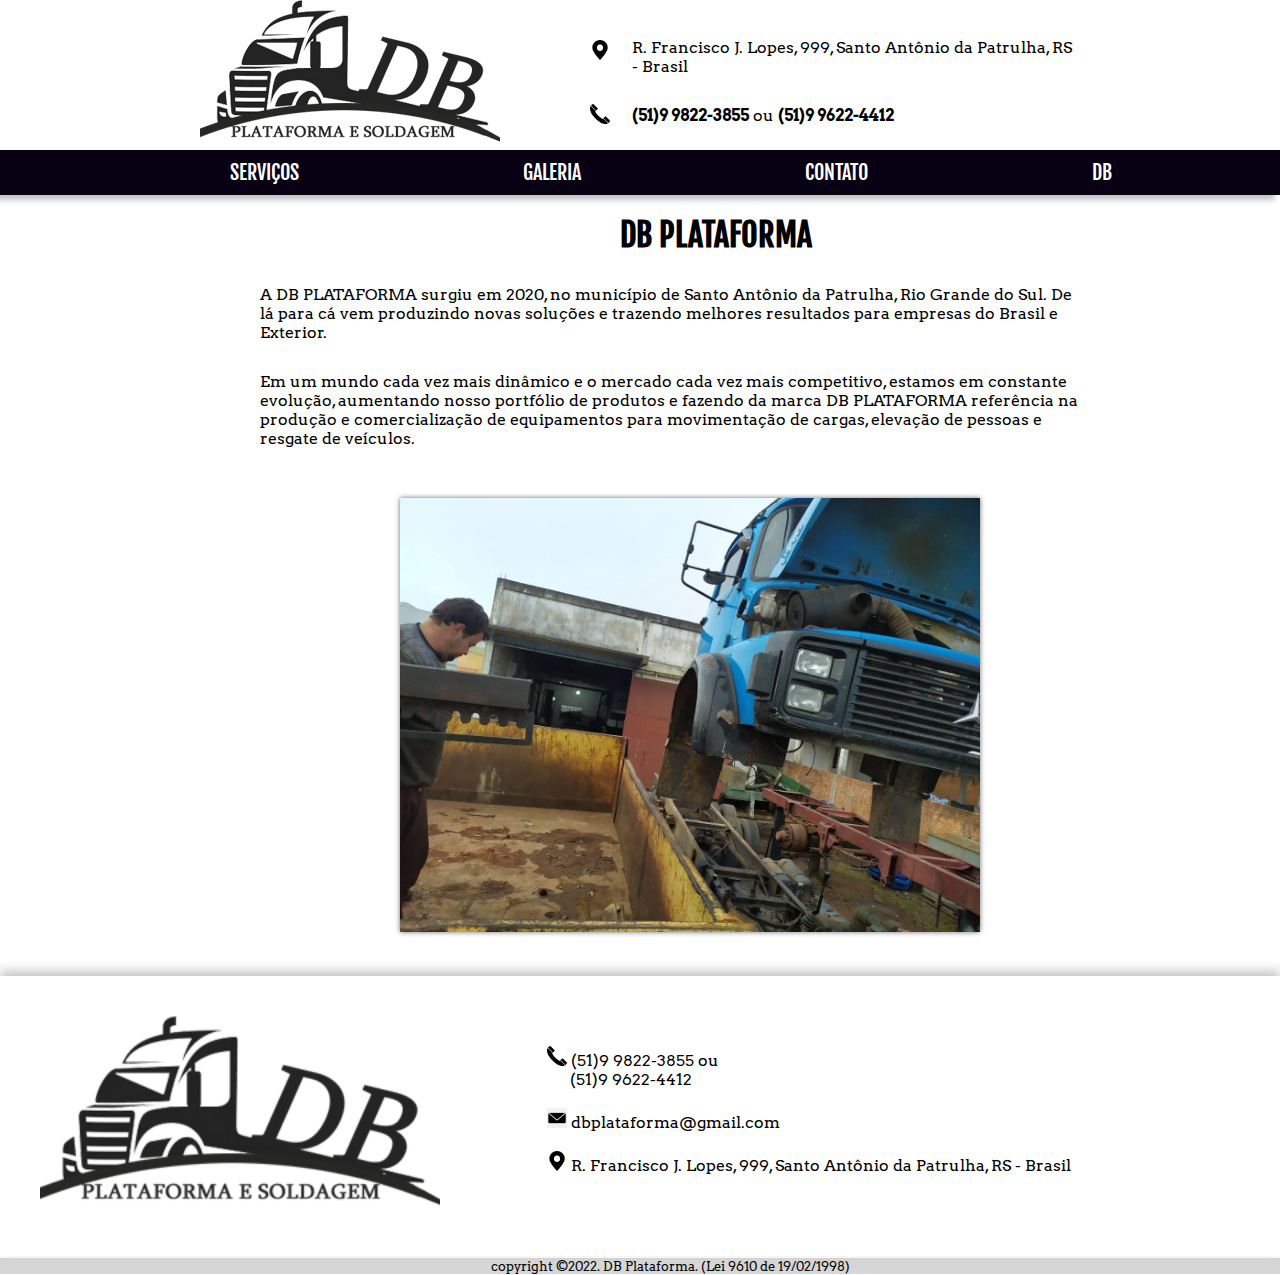
<file: index.html>
<!DOCTYPE html>
<html lang="pt-br">
<head>
    <meta charset="UTF-8">
    <meta http-equiv="X-UA-Compatible" content="IE=edge">
    <meta name="viewport" content="width=device-width, initial-scale=1.0">
    <link rel="stylesheet" href="css.css">
    <link rel="stylesheet" href="media/mediacss.css">
    <title>DB Plataforma</title>
    <style>
        @import url('https://fonts.googleapis.com/css2?family=Arvo:ital,wght@1,400;1,700&family=Fjalla+One&display=swap');
        </style>
    
  </head>
<body>
    
    <nav class="teste1">
        <ul>
            <li class="teste2"><img src="img/imglogo.png" height="150", width="300"></li>
            <li class="teste"><img src="img/imglogo.png" height="150", width="300"></li>
            </ul>
     
            <div class="icontopo"><img src="icone/icone3.png" alt="" style="width: 20px;">
                                  <img src="icone/icone1.png" alt=""style="width: 20px;">
            </div>

            <div class="local">
                <p> R. Francisco J. Lopes, 999, Santo Antônio da Patrulha, RS - Brasil</p>
                <p><strong>(51)9 9822-3855</strong> ou <strong>(51)9 9622-4412</strong></p>
            </div>

    </nav>
    <nav class="dp-menu">
        <ul class="trans">
           <li><a href="#">SERVIÇOS</a>
               <ul>
                   <li><a href="plataforma/plataforma.html">PLATAFORMA</a></li>
                   <li><a href="munck/munck.html">MUNCK</a></li>
                   <li><a href="agricola1/agricola.html">AGRÍCOLAS</a></li>
                   <li><a href="implemento/implemento.html">ELEVADOR</a></li>
               </ul>
        </li>
           <li><a href="galeria/galeria.html">GALERIA</a></li>
           <li><a href="contato/contato.html">CONTATO</a></li>
           <li><a href="index.html">DB</a></li>
        </ul>
        <div>
            <h1>
                DB PLATAFORMA
            </h1>
            
            <P>A DB PLATAFORMA surgiu em 2020, no município de Santo Antônio da Patrulha, Rio Grande do Sul. De lá para cá vem produzindo novas soluções e
                 trazendo melhores resultados para empresas do Brasil e Exterior.</P>
            <p>Em um mundo cada vez mais dinâmico e o mercado cada vez mais competitivo, estamos em constante evolução, aumentando nosso 
                portfólio de produtos e fazendo da marca DB PLATAFORMA referência na produção e comercialização de equipamentos para movimentação de cargas, 
                elevação de pessoas e resgate de veículos.</p>
                <P></P>

        </div>
        <div><img src="img/imgsobre.jpg" alt="" class="imginicio"></div>
        <div class="logobaixo">
            <ul>
              <img src="img/imglogo.png" alt="" class="baixo">
              <p>
                <img class="icon" src="icone/icone1.png" alt="">   
                (51)9 9822-3855 ou <br>
                (51)9 9622-4412
                <br>
                <br>
                <img class="icon" src="icone/icone2.png" alt="">  
                dbplataforma@gmail.com
                <br>
                <br>
                <img class="icon"src="icone/icone3.png" alt="">  
                R. Francisco J. Lopes, 999, Santo Antônio da Patrulha, RS - Brasil
              </p>
             
        </ul>
        
           </div>  
           <div class="copy">
        <li>
            <p class="copyp">copyright &copy;2022. DB Plataforma. (Lei 9610 de 19/02/1998)</p>
        </li>
        </div>
           
    </nav>
    
</body>
</html>
</file>
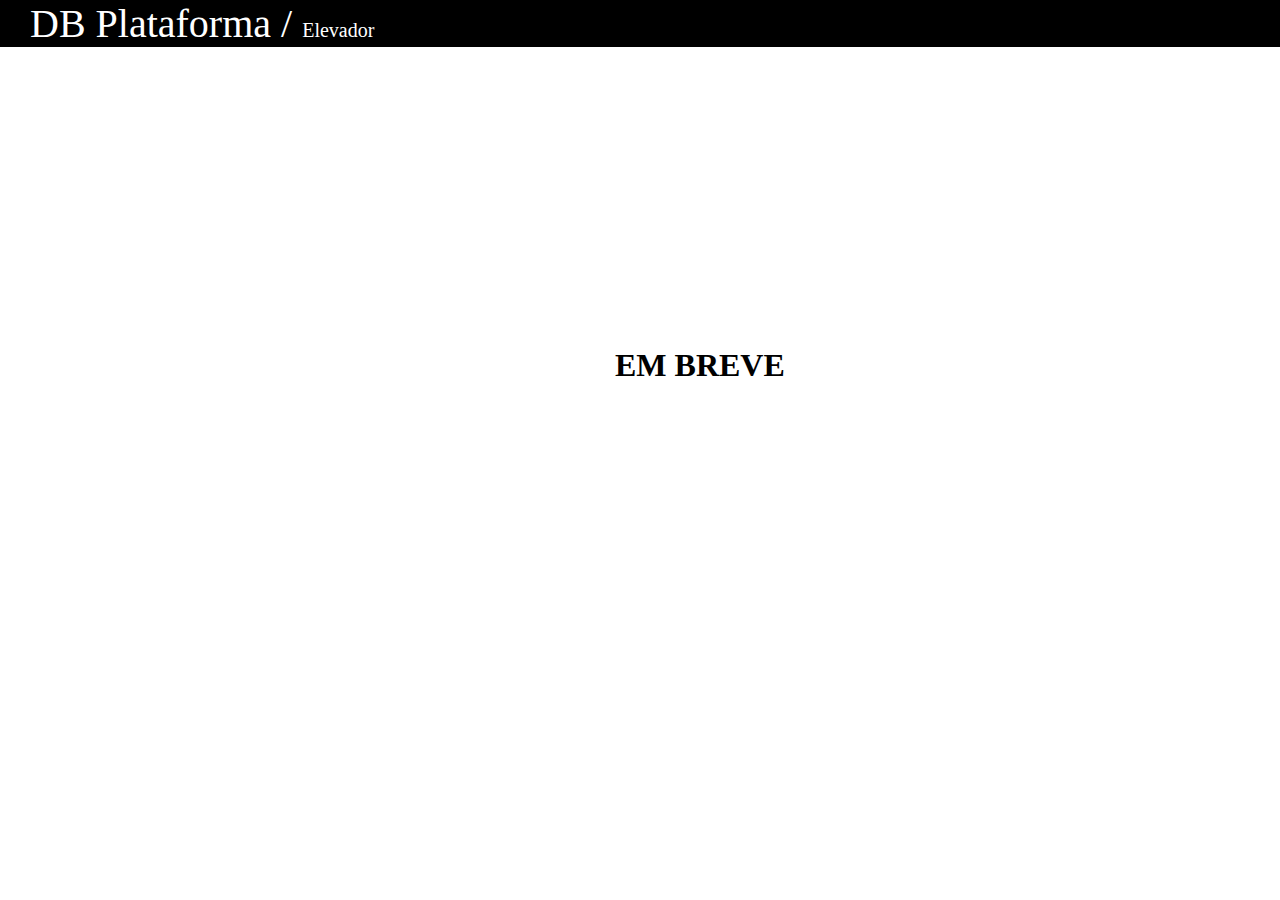
<file: elevador.html>
<!DOCTYPE html>
<html lang="pt-br">
<head>
    <meta charset="UTF-8">
    <meta http-equiv="X-UA-Compatible" content="IE=edge">
    <meta name="viewport" content="width=device-width, initial-scale=1.0">
    <title>DB Plataforma</title>
    <link rel="stylesheet" href="elevador.css">
</head>
<body>
    <div class="topo">
        <ul>
        <li class="db"><a href="../index.html">DB Plataforma / </a></li>
        <li class="gl"><a href="../index.html">Elevador</a></li>
    </ul>
    </div>
    <h1>EM BREVE</h1>
</body>
</html>
</file>
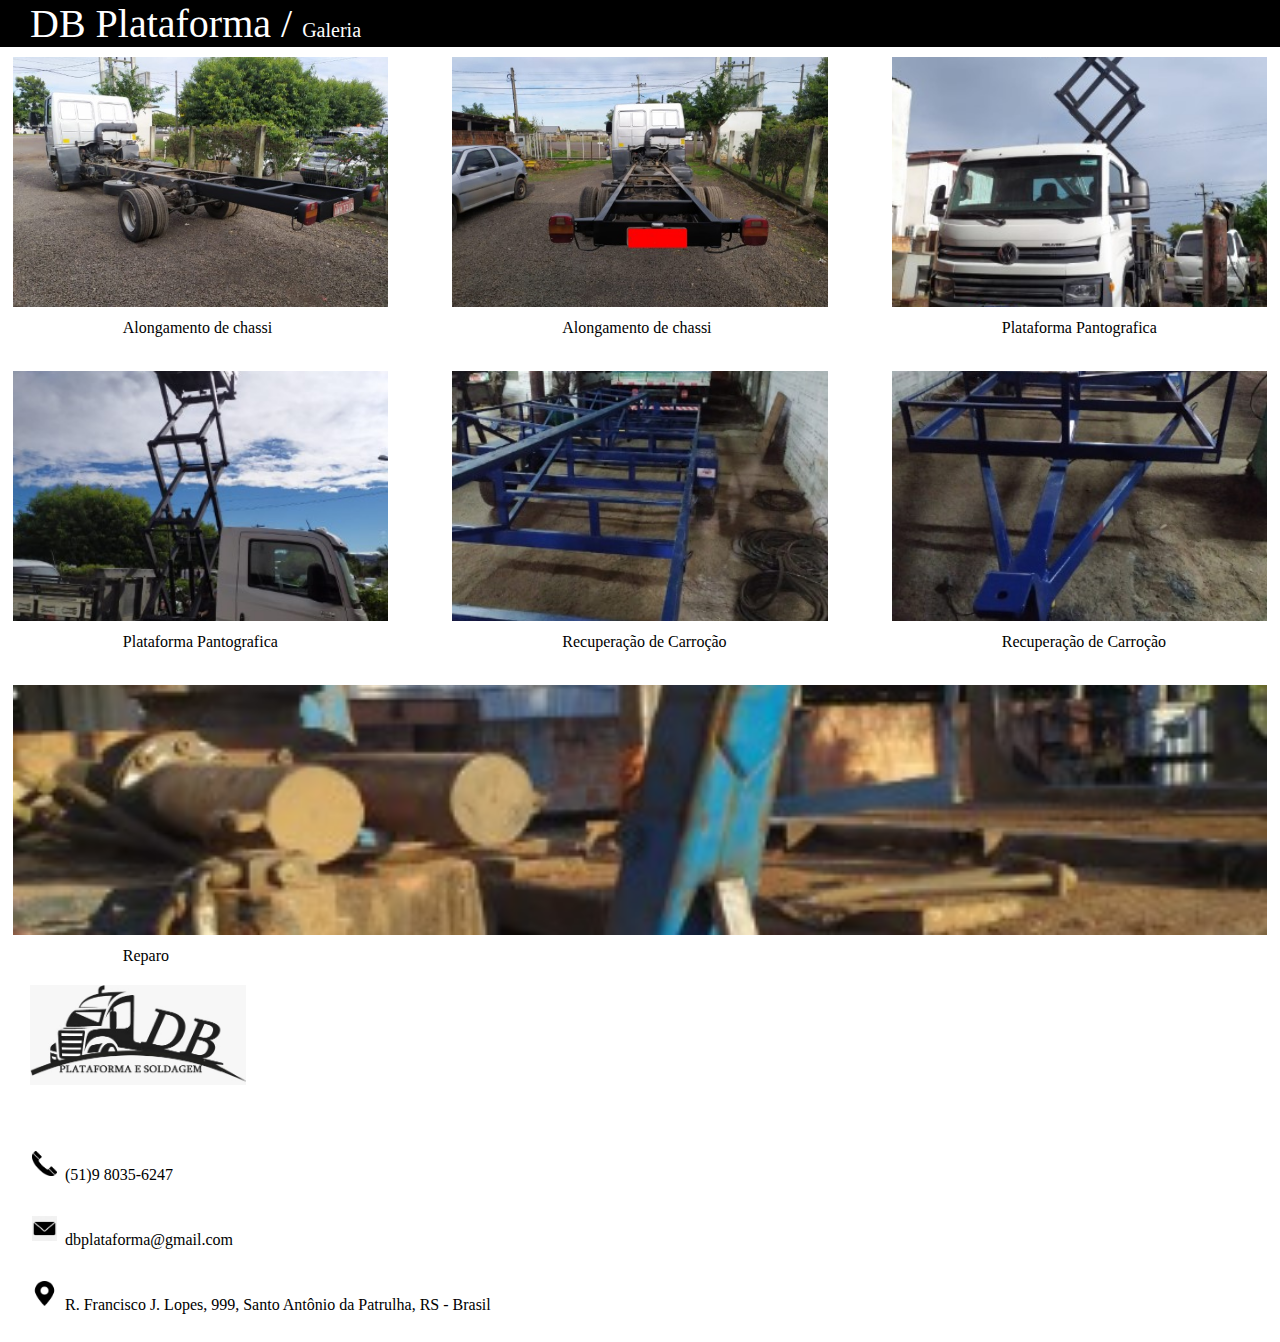
<file: galeria.html>
<!DOCTYPE html>
<html lang="pt-br">
<head>
    <meta charset="UTF-8">
    <meta http-equiv="X-UA-Compatible" content="IE=edge">
    <meta name="viewport" content="width=device-width, initial-scale=1.0">
    <title>DB Plataforma</title>
    <link rel="stylesheet" href="galeria.css">
    
</head>
<body>
    <div class="topo">
        <ul>
        <li class="db"><a href="../index.html">DB Plataforma / </a></li>
        <li class="gl"><a href="../index.html">Galeria</a></li>
    </ul>
    </div>
    
    <main>
    <div id="gale">
        <a href="../img/imgalongamento.jpg" class="galeria-item">
            <img src="../img/imgalongamento.jpg" alt="">
            <p>Alongamento de chassi</p>
        </a>
        <a href="../img/imgalongamento2.jpg" class="galeria-item">
            <img src="../img/imgalongamento2.jpg" alt="">
            <p><p>Alongamento de chassi</p></p>
        </a>
        <a href="../img/imgpantografica.jpg" class="galeria-item">
            <img src="../img/imgpantografica.jpg" alt="">
            <p>Plataforma Pantografica</p>
        </a>
        <a href="../img/imgpantografica2.jpg" class="galeria-item">
            <img src="../img/imgpantografica2.jpg" alt="">
            <p>Plataforma Pantografica</p>
        </a>
        <a href="../img/imgcarrocao.jpg" class="galeria-item">
            <img src="../img/imgcarrocao.jpg" alt="">
            <p>Recuperação de Carroção</p>
        </a>
        <a href="../img/imgcarrocao2.jpg" class="galeria-item">
            <img src="../img/imgcarrocao2.jpg" alt="">
            <p>Recuperação de Carroção</p>
        </a>
        <a href="../img/imgreparo.jpg" class="galeria-item">
            <img src="../img/imgreparo.jpg" alt="">
            <p>Reparo</p>
        </a>
    </div>
    </main>
    
</div>
<div class="logobaixo">
    <ul>
      <img src="../img/imglogo.jpg" alt="" class="baixo">
      <p>
        <img class="icon" src="../icone/icone1.png" alt="">   
        (51)9 8035-6247
      </p>
      <p>
        <img class="icon" src="../icone/icone2.png" alt="">  
        dbplataforma@gmail.com</p>
      <p>
        <img class="icon"src="../icone/icone3.png" alt="">  
        R. Francisco J. Lopes, 999, Santo Antônio da Patrulha, RS - Brasil</p>
</ul>
   </div>
</body>
</html>
</file>
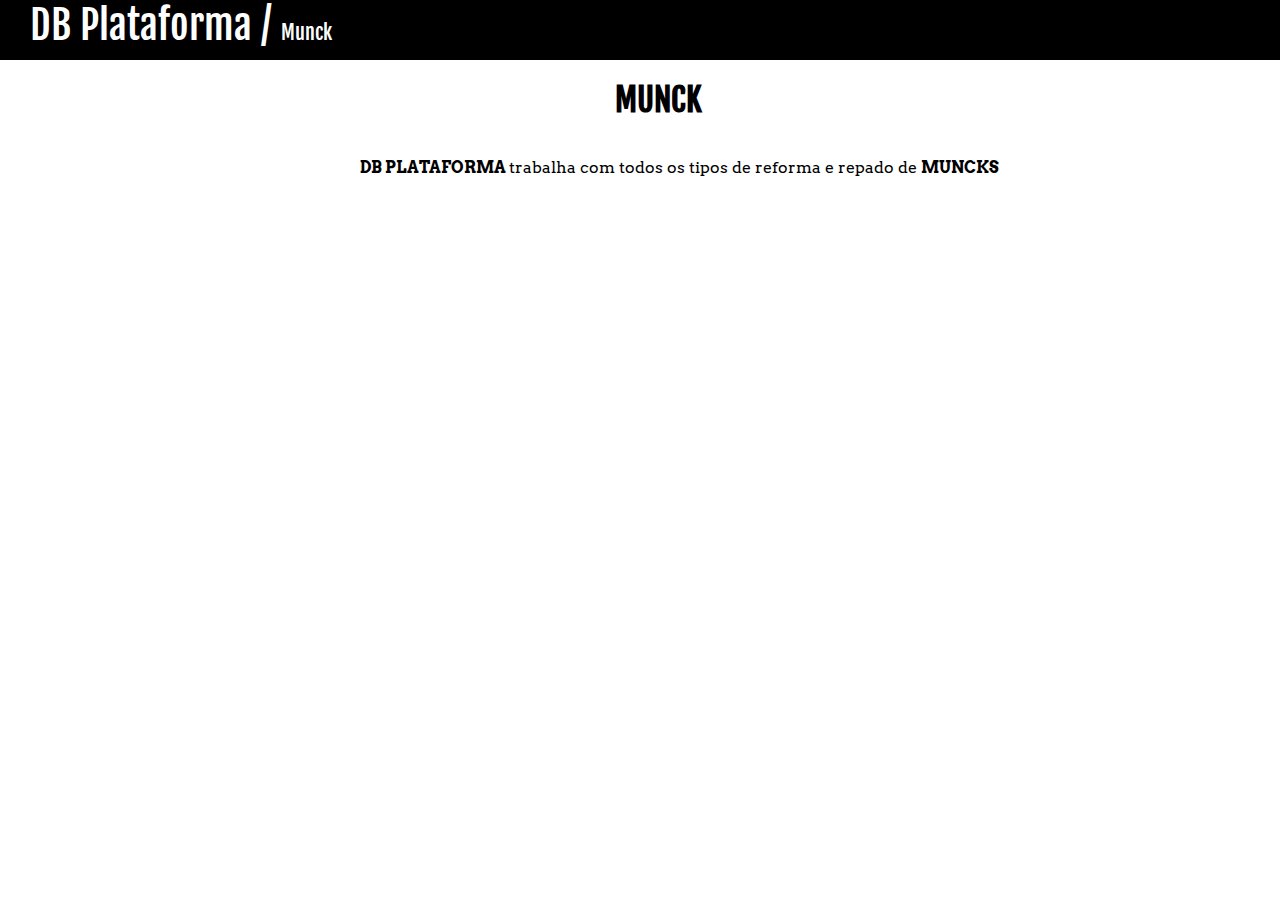
<file: munck.html>
<!DOCTYPE html>
<html lang="pt-br">
<head>
    <meta charset="UTF-8">
    <meta http-equiv="X-UA-Compatible" content="IE=edge">
    <meta name="viewport" content="width=device-width, initial-scale=1.0">
    <title>DB Plataforma</title>
    <link rel="stylesheet" href="munck.css">
    <style>
        @import url('https://fonts.googleapis.com/css2?family=Arvo:ital@1&family=Fjalla+One&display=swap');
        </style>
</head>
<body>
    <div class="topo">
        <ul>
        <li class="db"><a href="../index.html">DB Plataforma / </a></li>
        <li class="gl"><a href="../index.html">Munck</a></li>
    </ul>
    </div>
    <h1>MUNCK</h1>
    <br>
    <p> <strong>DB PLATAFORMA </strong>trabalha com todos os tipos de reforma e repado de <strong>MUNCKS</strong></p>
</body>
</html>
</file>
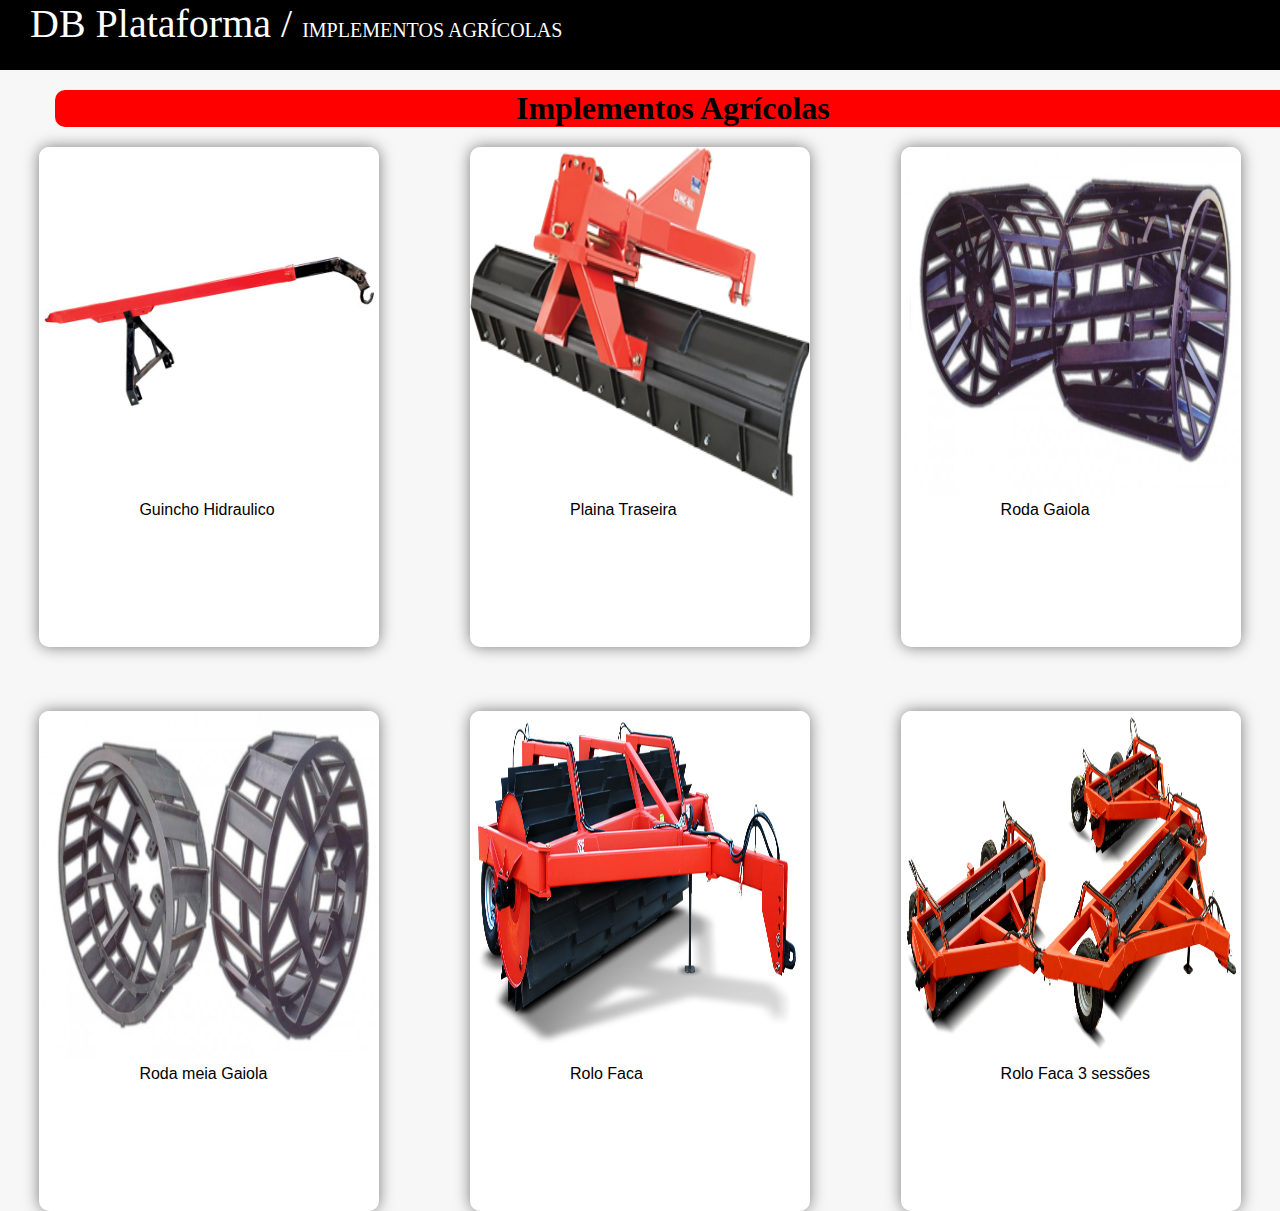
<file: agricola1/agricola.html>
<!DOCTYPE html>
<html lang="pt-br">
<head>
    <meta charset="UTF-8">
    <meta http-equiv="X-UA-Compatible" content="IE=edge">
    <meta name="viewport" content="width=device-width, initial-scale=1.0">
    <title>DB Plataforma</title>
    <link rel="stylesheet" href="agricola.css">
</head>
<body>
    <div class="topo">
        <ul>
        <li class="db"><a href="../index.html">DB Plataforma / </a></li>
        <li class="gl"><a href="../index.html">IMPLEMENTOS AGRÍCOLAS</a></li>
    </ul>
    </div>
    <div class="back">
    <h1>Implementos Agrícolas</h1>
</div>
    <div class="img">
        <ul class="imgback">
         <a href="../agricola/guincho_Hidraulico.jpg" style="text-decoration: none; font-family:Verdana, Geneva, Tahoma, sans-serif;
         color: black;">
            <img class="tst" src="../agricola/guincho_Hidraulico.jpg" alt="">
            <p style="margin-left: 100px;">Guincho Hidraulico</p>
        </a> 
    </ul>
    <ul class="imgback">
        <a href="../agricola/plaina_traseira.png" style="text-decoration: none; font-family:Verdana, Geneva, Tahoma, sans-serif;
        color: black;">
            
            <img class="tst" src="../agricola/plaina_traseira.png" alt="">
            <p style="margin-left: 100px;">Plaina Traseira</p>
        </a>
    </ul>
    <ul class="imgback"> 
        <a href="../agricola/roda_gaiola.jpg" style="text-decoration: none; font-family:Verdana, Geneva, Tahoma, sans-serif;
        color: black;">
           
            <img class="tst" src="../agricola/roda_gaiola.jpg" alt="">
            <p style="margin-left: 100px;">Roda Gaiola</p>
        </a>
    </ul>
    <ul class="imgback"> 
        <a href="../agricola/roda_meia_gaiola.jpg" style="text-decoration: none; font-family:Verdana, Geneva, Tahoma, sans-serif;
        color: black;">
            
            <img class="tst" src="../agricola/roda_meia_gaiola.jpg" alt="">
            <p style="margin-left: 100px;">Roda meia Gaiola</p>
        </a>
    </ul>
    <ul class="imgback"> 
        <a href="../agricola/rolo_faca.jpg" style="text-decoration: none; font-family:Verdana, Geneva, Tahoma, sans-serif;
        color: black;">
            
            <img class="tst" src="../agricola/rolo_faca.jpg" alt="">
            <p style="margin-left: 100px;">Rolo Faca</p>
        </a>
    </ul>
    <ul class="imgback">   
        <a href="../agricola/rolo_faca_3sessoes.png.jpg" style="text-decoration: none; font-family:Verdana, Geneva, Tahoma, sans-serif;
        color: black;">
            
            <img class="tst" src="../agricola/rolo_faca_3sessoes.png" alt="">
            <p style="margin-left: 100px;">Rolo Faca 3 sessões</p>
        </a>
    </ul> 

    </div>
</body>
</html>
</file>
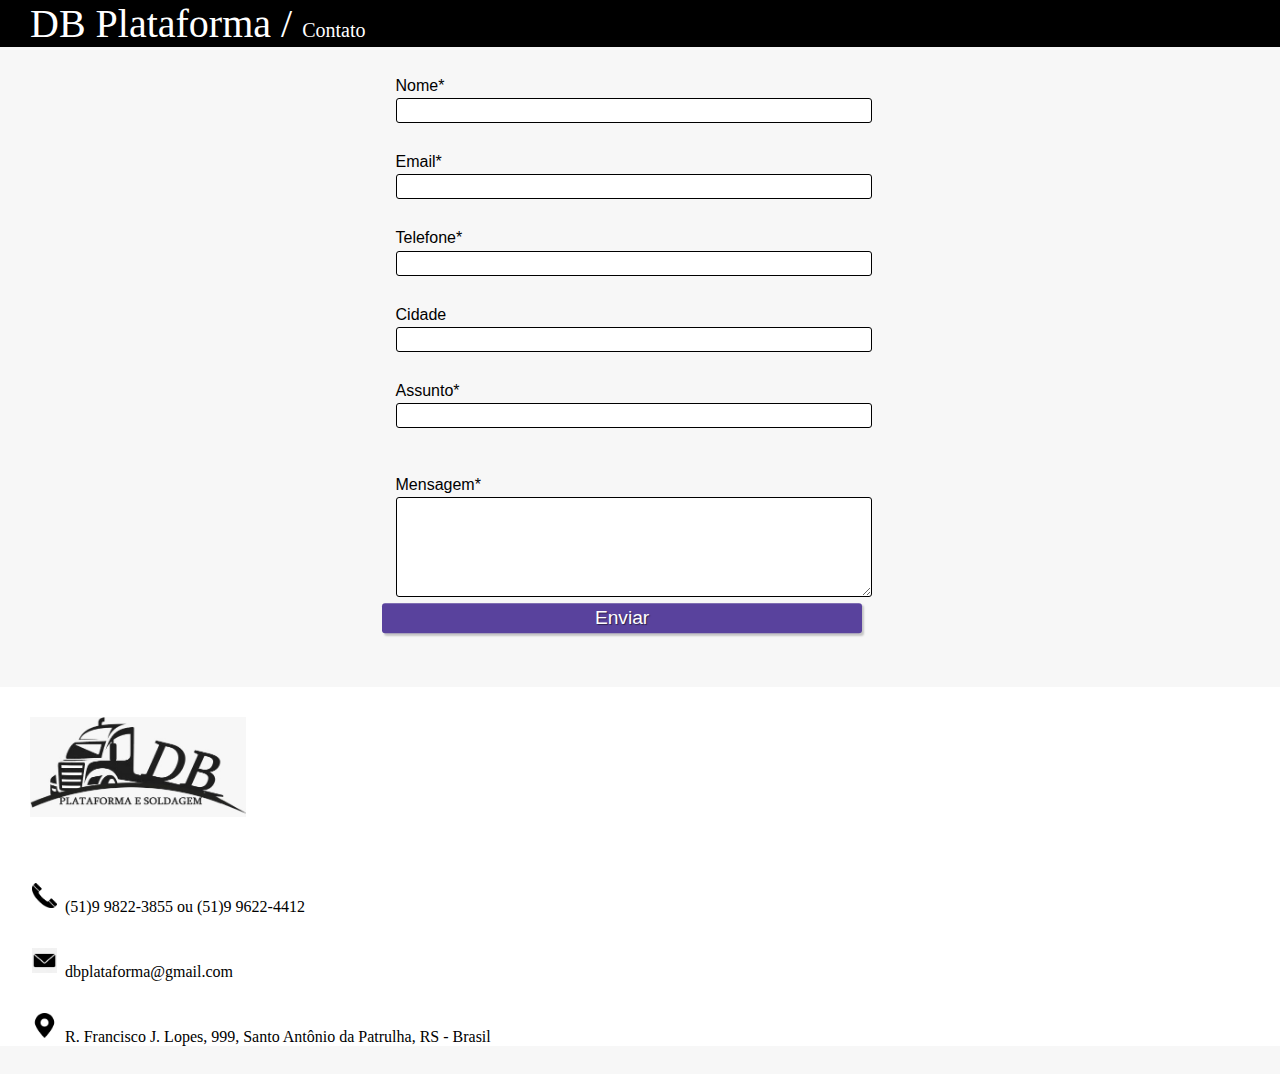
<file: contato/contato.html>
<!DOCTYPE html>
<html lang="pt-br">
<head>
    <meta charset="UTF-8">
    <meta http-equiv="X-UA-Compatible" content="IE=edge">
    <meta name="viewport" content="width=device-width, initial-scale=1.0">
    <title>DB Plataforma</title>
    <link rel="stylesheet" href="contato.css">
    
    <link rel="stylesheet" href="../media/mediacont768.css">
</head>
<body>
    <div class="topo">
        <ul>
        <li class="db"><a href="../index.html">DB Plataforma / </a></li>
        <li class="gl"><a href="../index.html">Contato</a></li>
    </ul>
    </div>
      <form action="">
        <fieldset class="grupo">
          <div class="campo">
            <label for="Nome">Nome*</label>
            <input type="text" nome="nome" id="nome" required>
          </div>
          <div class="campo">
            <label for="email">Email*</label>
            <input type="email" nome="email" id="email" required>
          </div>
          <div class="campo">
            <label for="telefone">Telefone*</label>
            <input type="tel" nome="telefone" id="telefone" required>
          </div>
          <div class="campo">
            <label for="cidade">Cidade</label>
            <input type="text" nome="cidade" id="cidade">
          </div>
          <div class="campo">
            <label for="Nome">Assunto*</label>
            <input type="text" nome="assunto" id="assunto" required>
          </div>
          <div class="campo">
            <br>
            <label for="">Mensagem*</label>
            <textarea name="mensagem" id="mensagem" cols="30" rows="6" required></textarea>
          </div>
        </fieldset>
         <button class="botao" type="submit">Enviar</button>
      </form>
      <div class="logobaixo">
        <ul>
          <img src="../img/imglogo.jpg" alt="" class="baixo">
          <p>
            <img class="icon" src="../icone/icone1.png" alt="">   
            (51)9 9822-3855 ou
                (51)9 9622-4412
          </p>
          <p>
            <img class="icon" src="../icone/icone2.png" alt="">  
            dbplataforma@gmail.com</p>
          <p>
            <img class="icon"src="../icone/icone3.png" alt="">  
            R. Francisco J. Lopes, 999, Santo Antônio da Patrulha, RS - Brasil</p>
    </ul>
       </div>
</body>
</html>
</file>
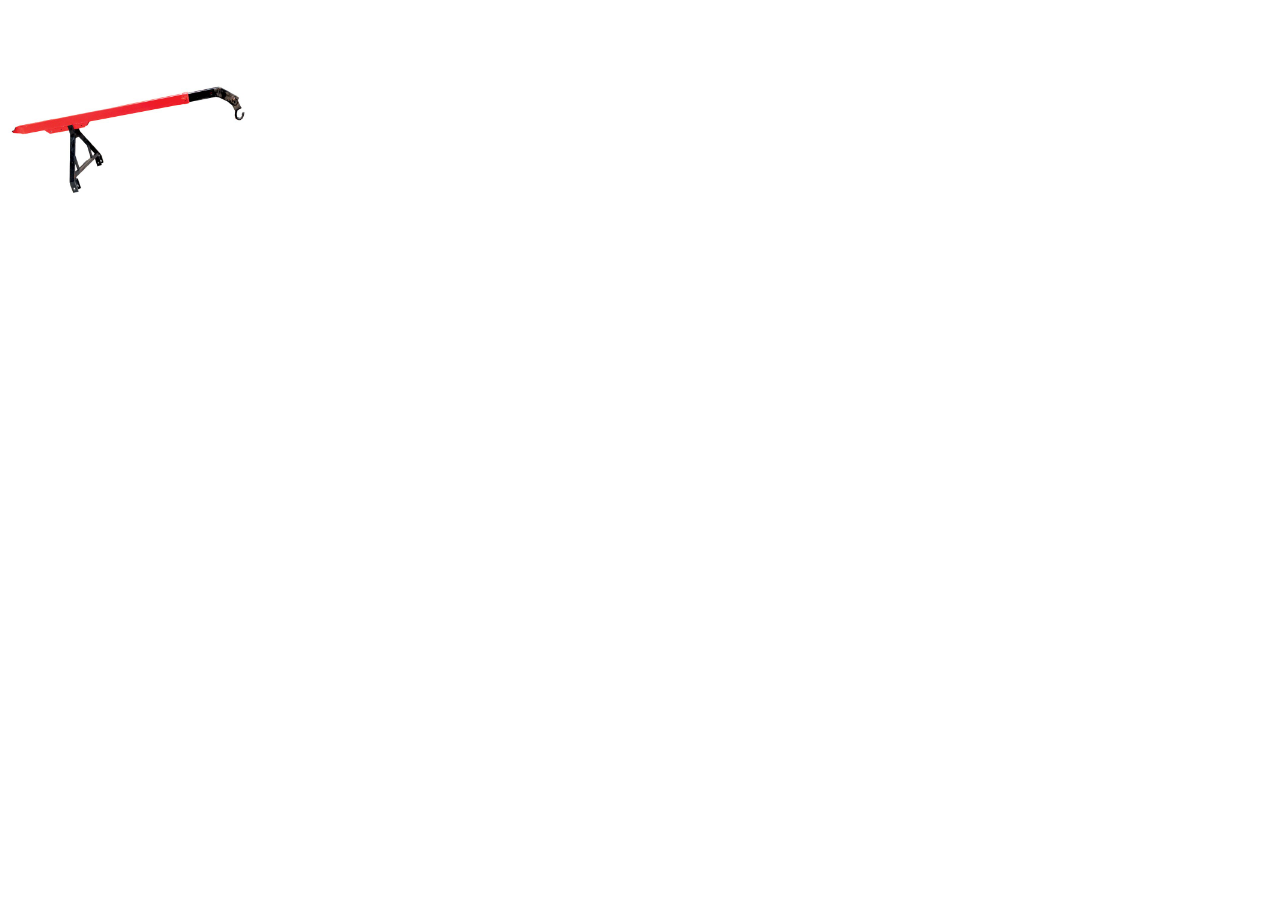
<file: implemento/implemento.html>
<!DOCTYPE html>
<html lang="pt-br">
<head>
    <meta charset="UTF-8">
    <meta http-equiv="X-UA-Compatible" content="IE=edge">
    <meta name="viewport" content="width=device-width, initial-scale=1.0">
    <title>implementos</title>
    <link rel="stylesheet" href="implemento.css">
</head>
<body>
    <main>
    <div>
        <a href="../agricola/guincho_Hidraulico.jpg">
            <img  class="img" src="../agricola/guincho_Hidraulico.jpg" alt="">
        </a>
    </div>
</main>
</body>
</html>
</file>
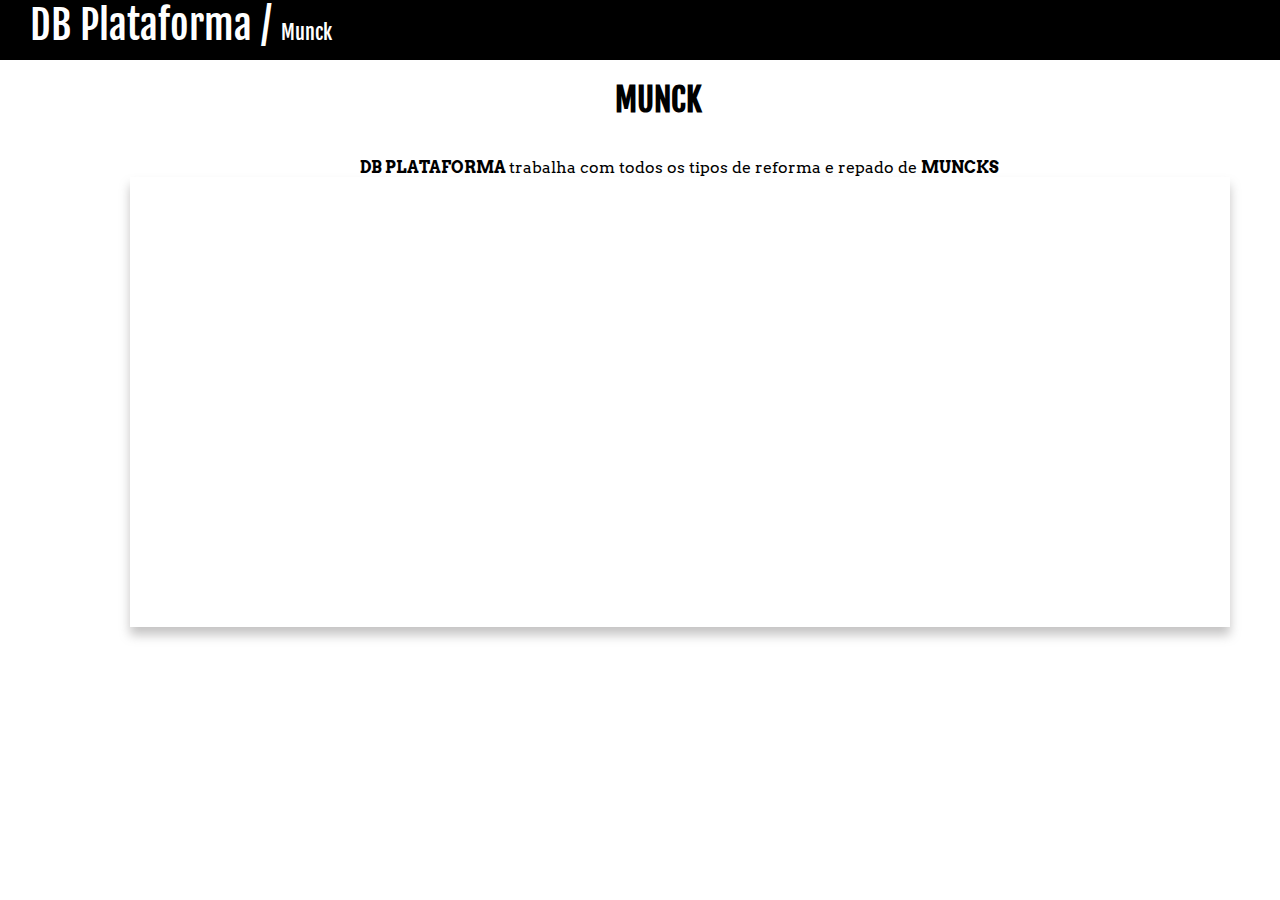
<file: munck/munck.html>
<!DOCTYPE html>
<html lang="pt-br">
<head>
    <meta charset="UTF-8">
    <meta http-equiv="X-UA-Compatible" content="IE=edge">
    <meta name="viewport" content="width=device-width, initial-scale=1.0">
    <title>DB Plataforma</title>
    <link rel="stylesheet" href="munck.css">
    <style>
        @import url('https://fonts.googleapis.com/css2?family=Arvo:ital@1&family=Fjalla+One&display=swap');
        </style>
</head>
<body>
    <div class="topo">
        <ul>
        <li class="db"><a href="../index.html">DB Plataforma / </a></li>
        <li class="gl"><a href="../index.html">Munck</a></li>
    </ul>
    </div>
    <h1>MUNCK</h1>
    <br>
    <p> <strong>DB PLATAFORMA </strong>trabalha com todos os tipos de reforma e repado de <strong>MUNCKS</strong></p>
    <div class="base1">
        <iframe class="video" width="560" height="315" src="https://www.youtube.com/embed/dFfTVpx0nHc" title="YouTube video player" frameborder="0" 
        allow="accelerometer; autoplay; clipboard-write; encrypted-media; gyroscope; 
        picture-in-picture" allowfullscreen></iframe>
    </div>
</body>
</html>
</file>
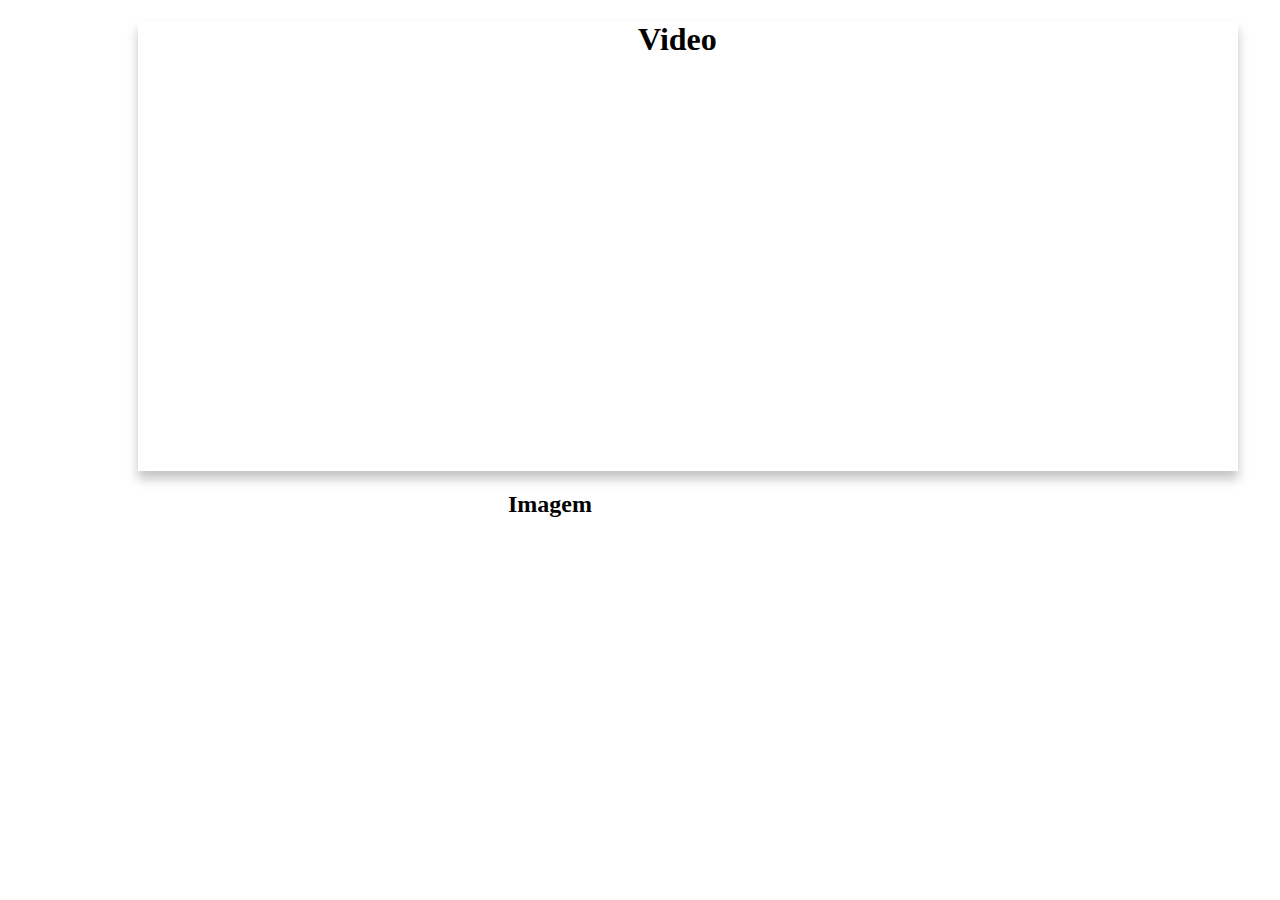
<file: p1/p1.html>
<!DOCTYPE html>
<html lang="pt-br">
<head>
    <meta charset="UTF-8">
    <meta http-equiv="X-UA-Compatible" content="IE=edge">
    <meta name="viewport" content="width=device-width, initial-scale=1.0">
    <title>DB Plataforma</title>
    <link rel="stylesheet" href="p1.css">
</head>
<body>
    <main>
        <div class="base1">
            <h1>Video</h1>
            <iframe class="video" width="560" height="315" 
            src="https://www.youtube.com/embed/BAMTFqf1VTw" 
            title="YouTube video player" frameborder="0" 
            allow="accelerometer; autoplay; clipboard-write; ]
            encrypted-media; gyroscope; picture-in-picture" allowfullscreen></iframe>
        </div>
        <div>
            <h2>Imagem</h2>
        </div>
    </main>
</body>
</html>
</file>
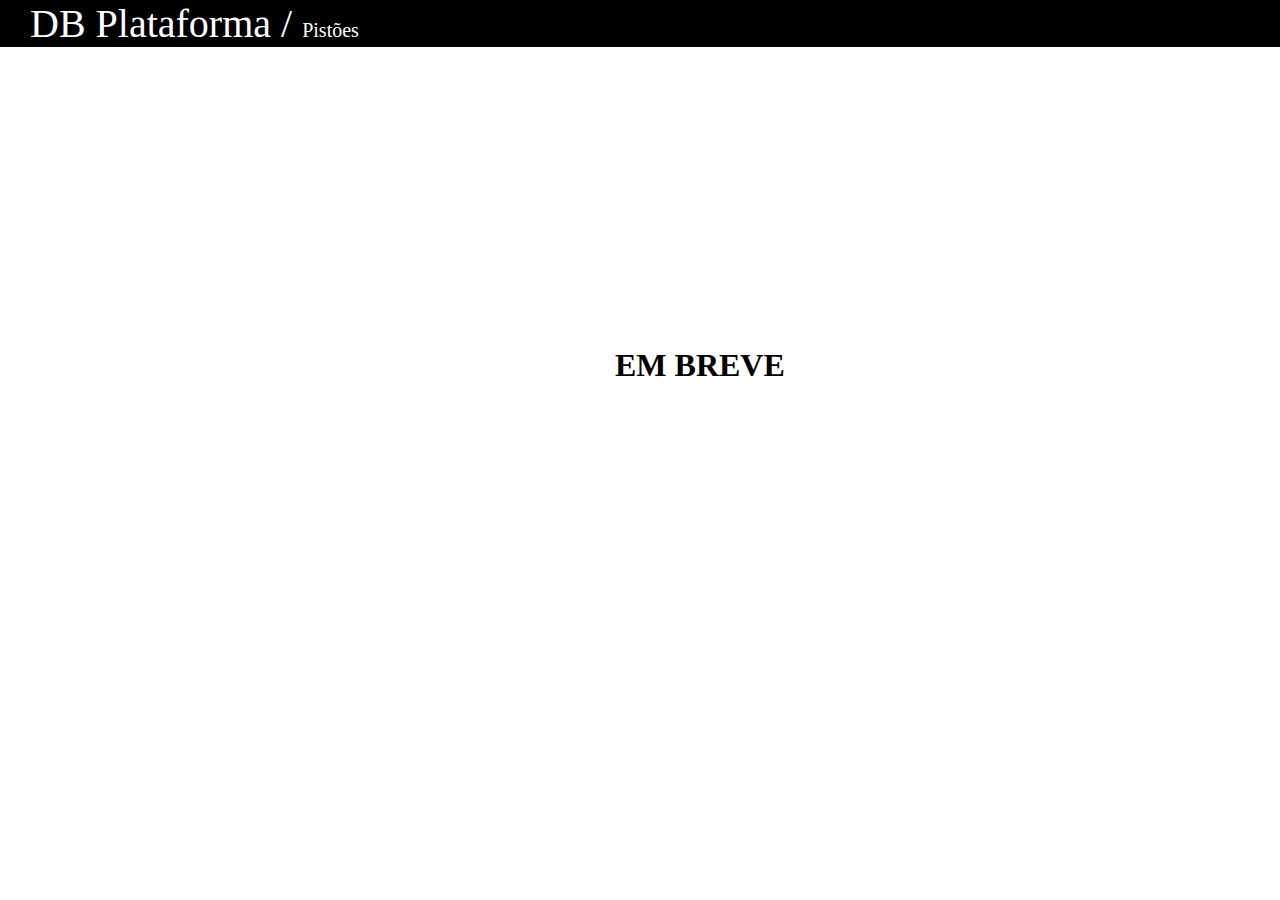
<file: pistao/pistao.html>
<!DOCTYPE html>
<html lang="pt-br">
<head>
    <meta charset="UTF-8">
    <meta http-equiv="X-UA-Compatible" content="IE=edge">
    <meta name="viewport" content="width=device-width, initial-scale=1.0">
    <title>DB Plataforma</title>
    <link rel="stylesheet" href="pistao.css">
</head>
<body>
    <div class="topo">
        <ul>
        <li class="db"><a href="../index.html">DB Plataforma / </a></li>
        <li class="gl"><a href="../index.html">Pistões</a></li>
    </ul>
    </div>
    <h1>EM BREVE</h1>
</body>
</html>
</file>
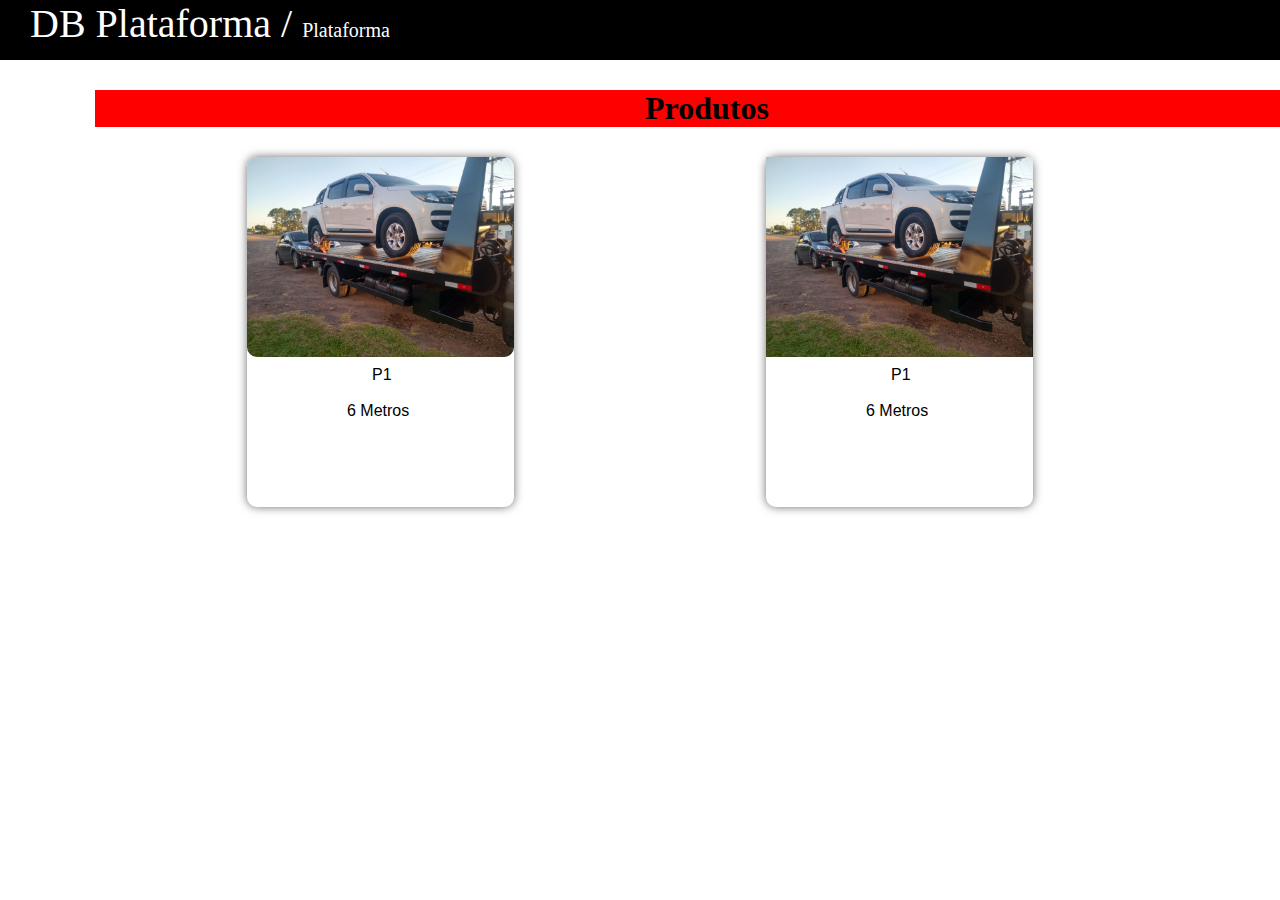
<file: plataforma/plataforma.html>
<!DOCTYPE html>
<html lang="pt-br">
<head>
    <meta charset="UTF-8">
    <meta http-equiv="X-UA-Compatible" content="IE=edge">
    <meta name="viewport" content="width=device-width, initial-scale=1.0">
    <title>DB Plataforma</title>
    <link rel="stylesheet" href="plataforma.css">
</head>
<body>
    <div class="topo">
        <li class="db"><a href="../index.html">DB Plataforma / </a></li>
        <li class="gl"><a href="../index.html">Plataforma</a></li>
    </div>
    <div class="back">
    <h1>Produtos</h1>
</div>
<main>
<div class="backimg">
    <ul class="tst1">
    <a href="../p1/p1.html" style="text-decoration: none; color: black; font-family: Verdana, Geneva, Tahoma, sans-serif;">
        <img style="width: 200; height: 200px; border-radius: 10px;" src="plataforma/pla1.jpg" alt="">
        <p>P1</p>
        <br>
        <p2>6 Metros</p2>
    </a>
</ul>
<ul class="tst1">
    <a href="plataforma/pla1.jpg" style="text-decoration: none; color: black; font-family: Verdana, Geneva, Tahoma, sans-serif;">
        <img style="width: 200; height: 200px;" src="plataforma/pla1.jpg" alt="">
        <p>P1</p>
        <br>
        <p2>6 Metros</p2>
    </a>
</ul>
</div>
</main>
</body>
</html>
</file>
<file: css.css>
:root{
    --cor-fundo : rgb(8, 1, 19);
    --cor-hover : rgb(224, 209, 209);
    --cor-primaria : #fff;
}
*{
padding: 0px;
margin: 0px;
}

body{
    background-color: white;
}

.dp-menu ul{
     list-style-type: none;
}

.dp-menu ul{
    background-color: var(--cor-fundo);
    position: relative;
    padding: 10px;
    margin-top: -4px;
    box-shadow: -5px 5px 5px rgba(110, 108, 108, 0.4);
    
}

.dp-menu ul li{
    display: inline;
}

.dp-menu ul li a{
    color: var(--cor-primaria);
    text-decoration: none;
    margin-left: 220px;
    font-family: 'Fjalla One', sans-serif;
    font-size: 15pt;
    
    
}

.dp-menu ul li a:hover{
    color: rgb(190, 190, 190);
    
}

.dp-menu ul ul{
    display: none;
    position: absolute;
    width: 150px;
    margin-left: 180px;
    
    

}

.dp-menu ul li:hover ul{
    display: block;
    
    

}

.dp-menu ul ul li{
    display: block;
    margin-left: -190px;
    font-size: 13pt;
    margin-top: 10px;
    
}

div h1{
    margin-left: 620px;
    margin-top: 20px;
    font-family: 'Fjalla One', sans-serif;
}

div p{
    margin-left: 260px;
    margin-right: 200px;
    margin-top: 30px;
    font-family: 'Arvo', serif;
}

.teste {
    display: none;
    margin-left: 60px;
}

.teste2{
    margin-left: 200px;
    list-style-type: none;
    
}

.backtopo ul{
    background-color: white;
    height: 300px;
    box-shadow: -5px 5px 5px rgba(110, 108, 108, 0.4);
}

.logobaixo ul{
    background-color: white;
    margin-top: 40px;
    display: flex;
    box-shadow: 0px -5px 10px rgba(110, 108, 108, 0.4);

    
}

.baixo{
    height: 200px;
    margin: 30px;
}

.logobaixo ul p{
    margin: 28px;
    display: inline;
    margin-top: 60px;
    margin-left: 100px;
}

.imginicio{
    box-shadow: 0px 0px 5px rgb(110, 108, 108);
    margin-left: 400px;
    margin-top: 20px;
}

.icon{
    height: 20px;
    margin-left: -23px;
}

.yt{
    margin-left: 5px;
}

.teste1{
    display:flex;
}

.icontopo{
    margin-top: 0px;
    margin-left: 90px;
}

.icontopo img{
    padding-top: 40px;
}

.local{
    margin-top: 8px;
    margin-left: -260px;
}

.copy{
    background: rgb(224, 224, 224);
    height: 0px;
    margin-top: -28px;
    color: black;
    font-size: 10pt;
    text-align:center;
    
}

.copy li{
    background-color: rgb(214, 214, 214);
    
    
}
</file>
<file: media/mediacss.css>
@media screen and (max-width: 768px) and (min-width: 376px){

.teste2{
    margin-left: 10px;
}    

.icontopo{
    margin-top: 0px;
    margin-left: 20px;
}

.icontopo img{
    padding-top: 40px;
}

.local{
    margin-top: -20px;
    margin-left: -60px;
    width: 470px;
    height: 160px;
    
}

.local p{
    margin-left: 10px;
    margin: 10%;
    width: 420px;
}

.dp-menu ul li a{
    color: var(--cor-primaria);
    text-decoration: none;
    margin-left: 100px;
    font-family: 'Fjalla One', sans-serif;
    font-size: 15pt;
    
}

.dp-menu ul ul{
    margin-left: 80px;
}
  
.dp-menu ul ul li{
    margin-left: -90px;
}

div h1{
    margin-left: 310px;
}

div p{
    margin-left: 100px;
    width: 600px;
}

.imginicio{
    margin-left: 100px;
    width: 600px;
}
  
.baixo{
    width: 250px;
    height: 150px;
    margin-top: 50px;
}
  
}

@media screen and (max-width: 375px){

.teste2{
            margin-left: 40px;
        }    
        
.icontopo{
            margin-top: 0px;
            margin-left: 20px;
            display: none;
        }
        
.icontopo img{
            padding-top: 40px;
            display: none;
        }
        
.local{
            margin-top: -20px;
            margin-left: -60px;
            width: 470px;
            height: 160px;
            display: none;
            
        }
        
.local p{
            margin-left: 10px;
            margin: 10%;
            width: 420px;
            display: none;
        }
        
.dp-menu ul{
    width: 375px;
}

.dp-menu ul li a{
            color: var(--cor-primaria);
            text-decoration: none;
            margin-left: 25px;
            font-family: 'Fjalla One', sans-serif;
            font-size: 15pt;
            
        }
        
        .dp-menu ul ul{
            margin-left: 0px;
            margin-top: 10px;
        }
          
        .dp-menu ul ul li{
            margin-left: -15px;
        }
        
        div h1{
            margin-left: 110px;
            width: 200px;
        }
        
        div p{
            margin-left: 40px;
            width: 300px;
            font-size: 10pt;
        }
        
        .imginicio{
            margin-left: 40px;
            width: 300px;
        }
          
        .baixo{
            width: 250px;
            height: 150px;
            margin-top: 50px;
            display: none;
        }
          
        .copy{
            background: rgb(224, 224, 224);
            height: 0px;
            margin-top: -28px;
            color: black;
            font-size: 10pt;
            text-align:center;
            width: 700px;
            
        }
        
        .copy li{
            background-color: rgb(214, 214, 214);
            
            
        }        

}
</file>
<file: elevador.css>
*{
    
    padding: 0px;
    margin: 0px;
}

.topo ul{
    list-style-type: none;
}

.topo ul{
    position: relative;
    background-color: black;
    
}

.topo li{
    display: inline;
    
    
}

.topo li a{
    color: white;
    text-decoration: none;
    
}

.db {
    font-size: 30pt;
    margin-left: 30px;
}

.gl{
    font-size: 20px;
}


h1{
    margin: 300px;
    margin-left: 615px;
}
</file>
<file: galeria.css>
*{
    
    padding: 0px;
    margin: 0px;
}

.topo ul{
    list-style-type: none;
}

.topo ul{
    position: relative;
    background-color: black;
    
}

.topo li{
    display: inline;
    
    
}

.topo li a{
    color: white;
    text-decoration: none;
    
}

.db {
    font-size: 30pt;
    margin-left: 30px;
}

.gl{
    font-size: 20px;
}

#gale {
    background-color: white;
    display: flex;
    flex-wrap: wrap;
    justify-content: space-evenly;
    gap: 5vw;
    padding: 0 1vw;
    margin-top: 10px;
}

#gale a p{
    margin-top: 8px;
    color: black;
    margin-left: 110px;
}

.galeria-item{
    width: 340px;
    height: 250px;
    
    flex-grow: 1;
    transition: transform .2s linear;
    text-decoration: none;
}

.galeria-item:hover{
    transform: scale(1.05);
}

.galeria-item img {
    width: 100%;
    height: 100%;
    object-fit: cover;
}

.logobaixo ul{
    background-color: white;
    margin-top: 20px;
    
}

.baixo{
    height: 100px;
    margin: 30px;
}

.logobaixo ul p{
    margin: 28px;
    
}

.imginicio{
    border: 10px solid white;
    box-shadow: -5px 5px 5px rgb(110, 108, 108);
}

.icon{
    height: 25px;
    padding: 4px;
    
}
</file>
<file: munck.css>
*{
    
    padding: 0px;
    margin: 0px;
}


.topo ul{
    list-style-type: none;
    
}

.topo ul{
    position: relative;
    background-color: black;
    height: 60px;
    
    
    
}

.topo li{
    display: inline;
    
    
    
}

.topo li a{
    color: white;
    text-decoration: none;
    
    
}

.db {
    font-size: 30pt;
    margin-left: 30px;
    font-family: 'Fjalla One', sans-serif;
}

.db a:hover{
    color: rgb(190, 190, 190);
}
              

.gl{
    font-size: 20px;
    font-family: 'Fjalla One', sans-serif;
}

h1{
    margin: 20px;
    margin-left: 615px;
    font-family: 'Fjalla One', sans-serif;
}

p{
    margin-left: 360px;
    font-family: 'Arvo', serif;
}
</file>
<file: agricola1/agricola.css>
*{
    
    padding: 0px;
    margin: 0px;
}

.topo ul{
    list-style-type: none;
}

.topo{
    position: relative;
    background-color: black;
    height: 70px;
    align-items: center;
    
}

.topo li{
    display: inline;
    
    
}


.topo li a{
    color: white;
    text-decoration: none;
    
}

.db {
    font-size: 30pt;
    margin-left: 30px;
    align-items: center;
    justify-content: center;
}

.gl{
    font-size: 20px;
}

h1{
    margin: 20px;
    margin-left: 530px;
}

body{
    background-color: #f7f7f7;
}

.img{
    background-color: #f7f7f7;
    display: flex;
    flex-wrap: wrap;
    justify-content: space-evenly;
    gap: 5vw;
    padding: 0 1vw;
    margin-top: 10px;
    list-style-type: none;
    text-decoration: none;
    
}

.imgback:hover{
    transform: scale(1.05);
}

.back{
    background-color: red;
    width: 1240px;
    margin-left: 55px;
    border-radius: 10px;
}

.back h1{
    margin-left: 461px;
}

.imgback{
    background-color: white;
    box-shadow: 0px 0px 15px rgba(0, 0, 0, 0.5);
    border-radius: 10px;
    height: 500px;
}

.tst{
    width: 340px;
    height: 350px;
    flex-grow: 1;
    transition: transform .2s linear;
    text-decoration: none;
    list-style-type: none;
    border-radius: 10px;
}

.img p{
    text-decoration: none;
}
</file>
<file: contato/contato.css>
body{
    background-color: #f7f7f7
}

h1 {
    font-size: 20pt;
    margin-left: 600px;
}




fieldset{
    border: 0;
    
}

input, textarea, button{
    border-radius: 3px;
    
}

.campo{
    margin-bottom: 1em;
    font-family: Arial, Helvetica, sans-serif;
}

.campo label{
    margin-bottom: 0.2em;
    display: block;
}

fieldset.grupo .campo{
    margin-top: 30px;
    margin-left: 30.9%;
    margin-right: 1em;
}

.campo input, .campo textarea{
    padding: 0.3em;
    border: 1px solid #000000;
    display: block;
}

.campo input{
    width: 35em;
}

.campo textarea{
    width: 35em;
}

.campo input:focus, .campo textarea:focus{
    background: #E0E0F8;

}

.botao{
    margin-left: 48.6%;
    font-size: 1.2em;
    background: #59429d;
    border: 0;
    margin-bottom: 1em;
    color: #ffffff;
    padding: 00.2em 0.6em;
    box-shadow: 2px 2px 2px rgba(0,0,0,0.2);
    text-shadow: 1px 1px 1px rgba(0,0,0,0.5);
    margin-top: 5px;
    top: 90%;
    left: 50%;
    margin-right: -50%;
    transform: translate(-50%, -50%);
    width: 25em;
}

.botao:hover{
    background: #ccbbff;
    box-shadow: inset 2px 2px 2px rgba(0,0,0,0.2);
    text-shadow: none;
}

div ul p{
    margin-top: 50px;
}

.logobaixo ul{
    background-color: white;
    margin-top: 20px;
    
}

.baixo{
    height: 100px;
    margin: 30px;
}

.logobaixo ul p{
    margin: 28px;
    
}

.imginicio{
    border: 10px solid white;
    box-shadow: -5px 5px 5px rgb(110, 108, 108);
}

.icon{
    height: 25px;
    padding: 4px;
    
}

*{
    
    padding: 0px;
    margin: 0px;
}

.topo ul{
    list-style-type: none;
}

.topo ul{
    position: relative;
    background-color: black;
    
}

.topo li{
    display: inline;
    
    
}

.topo li a{
    color: white;
    text-decoration: none;
    
}

.db {
    font-size: 30pt;
    margin-left: 30px;
}

.gl{
    font-size: 20px;
}
</file>
<file: media/mediacont768.css>
@media screen and (max-width: 768px) and (min-width: 376px){
    body{
        background-color: #F7F7F7;
    }

    fieldset.grupo .campo{
        margin-top: 10px;
        margin-left: 30%;
        margin-right: 1em;
    }

    .campo input{
        width: 25em;
    }
    
    .campo textarea{
        width: 25em;
    }

.botao{
    margin-left: 52.27%;
    width: 17.8em;
    
}
}

@media screen and (max-width: 375px){
    body{
        background-color: #F7F7F7;
    }

    fieldset.grupo .campo{
        margin-top: 10px;
        margin-left: 2%;
        margin-right: 1em;
    }

    .campo input{
        width: 25em;
    }
    
    .campo textarea{
        width: 25em;
    }

.botao{
    margin-left: 47.9%;
    width: 17.8em;
    
}
}
</file>
<file: implemento/implemento.css>
.img{
    width: 240px;
    height: 250px;
    flex-grow: 1;
    transition: transform .2s linear;
    text-decoration: none;
}
</file>
<file: munck/munck.css>
*{
    
    padding: 0px;
    margin: 0px;
}


.topo ul{
    list-style-type: none;
    
}

.topo ul{
    position: relative;
    background-color: black;
    height: 60px;
    
    
    
}

.topo li{
    display: inline;
    
    
    
}

.topo li a{
    color: white;
    text-decoration: none;
    
    
}

.db {
    font-size: 30pt;
    margin-left: 30px;
    font-family: 'Fjalla One', sans-serif;
}

.db a:hover{
    color: rgb(190, 190, 190);
}
              

.gl{
    font-size: 20px;
    font-family: 'Fjalla One', sans-serif;
}

h1{
    margin: 20px;
    margin-left: 615px;
    font-family: 'Fjalla One', sans-serif;
}

p{
    margin-left: 360px;
    font-family: 'Arvo', serif;
}

.base1{
    box-shadow: 0px 8px 10px rgba(110, 108, 108, 0.4);
    height: 450px;
    width: 1100px;
    margin-left: 130px; 
}

.video{
    margin-left: 270px;
    margin-top: 60px;
}
</file>
<file: p1/p1.css>
.video{
    margin-left: 270px;
}

h1, h2{
    margin-left: 500px;
}

.base1{
    box-shadow: 0px 8px 10px rgba(110, 108, 108, 0.4);
    height: 450px;
    width: 1100px;
    margin-left: 130px;
}
</file>
<file: pistao/pistao.css>
*{
    
    padding: 0px;
    margin: 0px;
}

.topo ul{
    list-style-type: none;
}

.topo ul{
    position: relative;
    background-color: black;
    
}

.topo li{
    display: inline;
    
    
}

.topo li a{
    color: white;
    text-decoration: none;
    
}

.db {
    font-size: 30pt;
    margin-left: 30px;
}

.gl{
    font-size: 20px;
}

h1{
    margin: 300px;
    margin-left: 615px;
}
</file>
<file: plataforma/plataforma.css>
*{
    
    padding: 0px;
    margin: 0px;
}

.topo ul{
    list-style-type: none;
}

.topo{
    position: relative;
    background-color: black;
    height: 60px;
    
}


.topo li{
    display: inline;
    
    
}

.topo li a{
    color: white;
    text-decoration: none;
    margin-top: 20px;
    
}

.db {
    font-size: 30pt;
    margin-left: 30px;
    margin-top: 100px;
}

.db a:hover{
    color: rgb(190, 190, 190);
}

.gl{
    font-size: 20px;
}

.gl a:hover{
    color: rgb(190, 190, 190);
    
}

.back{
    background-color: red;
    width: 1200px;
    margin-left: 95px;
}

h1{
    
    margin: 30px;
    margin-left: 550px;
}

.backimg{
    flex-wrap: wrap;
    justify-content: space-evenly;
    gap: 5px;
    display: flex;  
    
    
}

.backimg p{
    margin-left: 125px;
    margin-top: 5px;
}

.backimg p2{
    margin-left: 100px;
    
}

.tst1{
    background-color: rgb(255, 255, 255);
    height: 350px;
    width: 267px;
    box-shadow: 0px 0px 10px rgba(110, 108, 108, 1);
    border-radius: 10px;
    
}


.tst1:hover{
    transform: scale(1.05);
}
</file>
